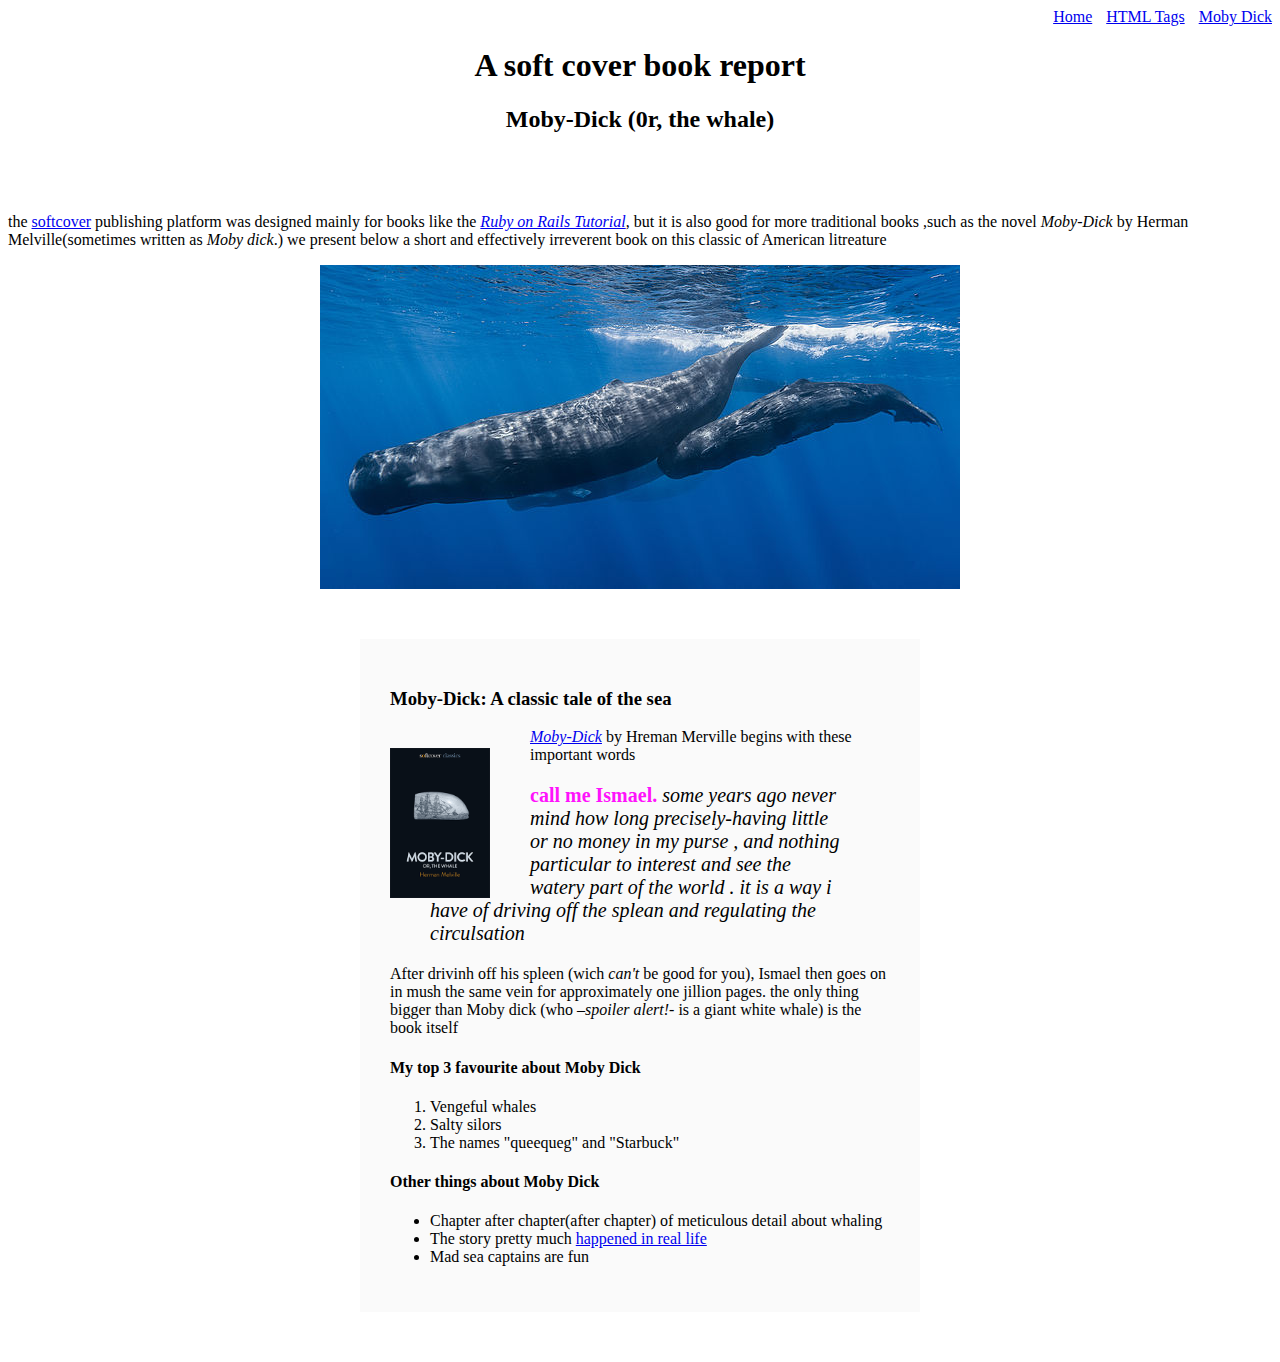
<file: moby_dick.html>
<!DOCTYPE html>
<html lang="en" dir="ltr">
  <head>
    <title> Moby Dick</title>
    <meta charset="utf-8">
      <link rel="stylesheet" href="css/main.css">
  </head>
  <body>
    <!-- much here to be styled , will do so in last section -->

    <div class="nav-menu">
  <a href="index.html"> Home</a>
  <a href="tags.html"  class="nav-spacing" > HTML Tags</a>
  <a href="moby_dick.html"   class="nav-spacing"> Moby Dick</a>
  </div>
<header style="text-align: center; margin:0 0 80px";>
  <h1 >A soft cover book report</h1>
  <h2>Moby-Dick (0r, the whale)</h2>
</header>
<div>
  <p>
    the <a href="http://www.softcover.io">softcover</a> publishing platform was designed mainly for books like the <a href="http://railstutorial.org/book"> <em>Ruby on Rails Tutorial</em></a>, but it is also good for more traditional books ,such as the novel <em>Moby-Dick</em> by Herman Melville(sometimes written as <em>Moby dick</em>.) we present below a short and effectively irreverent book on this classic of American litreature
  </p>

</div>
<a href="https://commons.wikimedia.org/wiki/File:Sperm_whale_pod.jpg">
<img src="images/sperm_whales.jpg" style = "display: block; margin: 0 auto;">
</a>
<div style ="width:500px ;margin: 50px auto; padding:30px; background-color: #fafafa;">
  <h3>Moby-Dick: A classic tale of the sea</h3>
  <a href="https://www.softcover.io/read/6070fb03/moby-dick" target="blank">
<img src="images/moby_dick.png" alt="Moby_Dick" height="150px" style ="float : left; margin :20px 40px 0px 0px ">
  </a>
  <p>
  <a href="https://www.softcover.io/read/6070fb03/moby-dick" target="_blank">
    <em>Moby-Dick</em></a>
    by Hreman Merville begins with these important words
  </p>
  <blockquote style = "font-style: italic; font-size :20px">
    <span style = "font-style : normal; font-size= 24px ; font-weight:bold;color :#ff12fc;"> call me Ismael.</span> some years ago never mind how long precisely-having little or no money in my purse , and nothing particular to interest and see the watery part of the world . it is  a way i have of driving off the splean and regulating the circulsation
  </blockquote>
  <p>
After drivinh off his spleen (wich <em>can't</em> be good for you), Ismael then goes on in mush the same vein for approximately one jillion pages. the only thing bigger than Moby dick (who &ndash;<em>spoiler alert!</em>- is a giant white whale) is the book itself
  </p>
<h4>My top 3 favourite about Moby Dick </h4>
  <ol>
    <li>Vengeful whales</li>
    <li>Salty silors</li>
    <li>The names "queequeg" and "Starbuck"</li>
  </ol>

  <h4>Other things about Moby Dick</h4>
  <ul>
    <li>Chapter after chapter(after chapter) of meticulous detail about whaling</li>
    <li>The story pretty much
    <a href="https://en.wikipedia.org/wiki/Essex_(whaleship)" target="_blank"> happened in real life</a></li>
    <li>Mad sea captains are fun </li>
  </ul>
</div>
  </body>
</html>
</file>
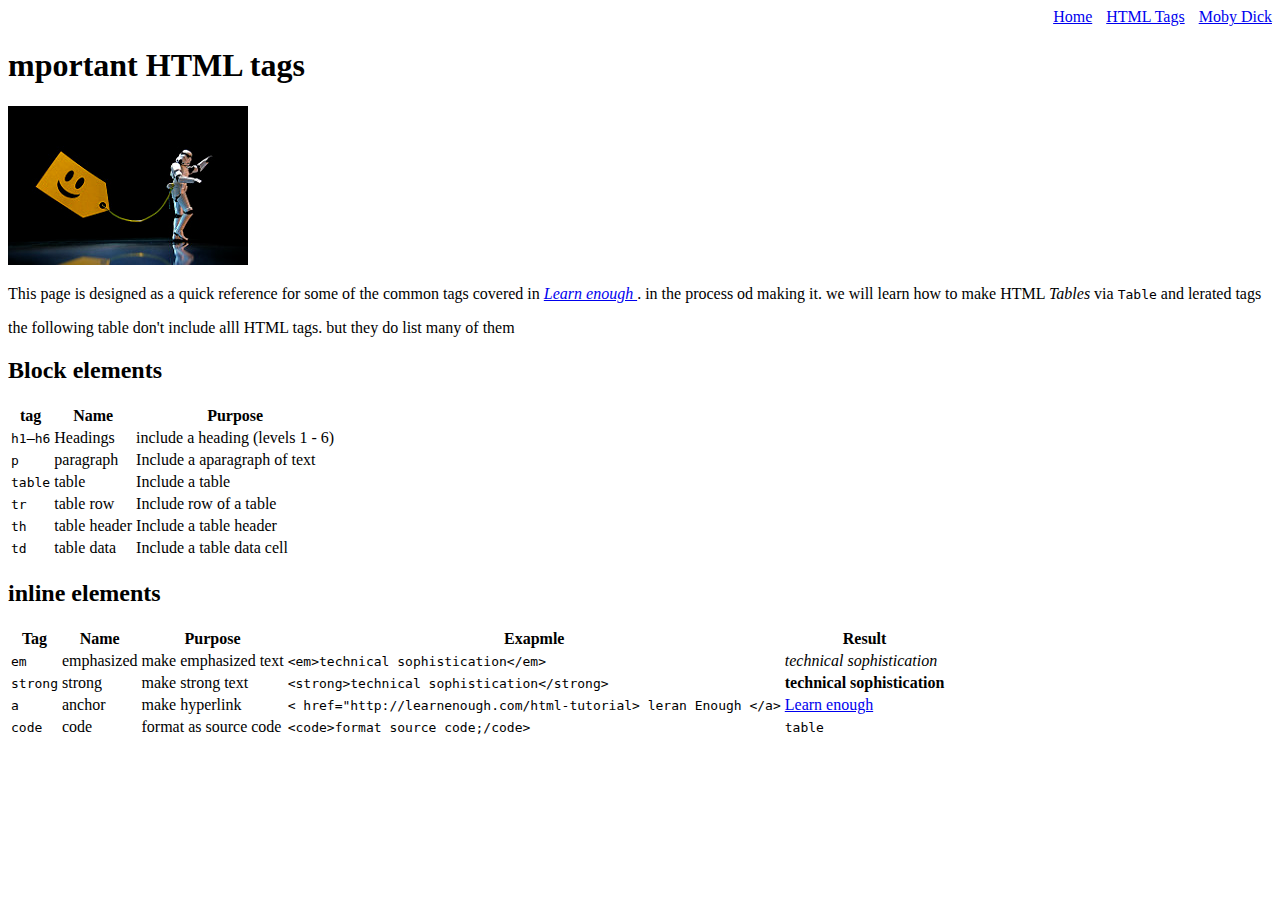
<file: tags.html>
<!DOCTYPE html>
<html lang="en" dir="ltr">
  <head>

    <title>HTML tags</title>
      <meta charset="utf-8">
      <link rel="stylesheet" href="css/main.css">
  </head>
  <body>
    <div class="nav-menu">
  <a href="index.html"> Home</a>
  <a href="tags.html"  class="nav-spacing" > HTML Tags</a>
  <a href="moby_dick.html"   class="nav-spacing"> Moby Dick</a>
  </div>

    <h1>mportant HTML tags</h1>
    <img src="images/storm_trooper_tagged.jpg" alt="An adorable Kitten">
    <p>
      This page is designed as a quick reference for some of the common tags covered in <a href="http://learnenough.com/html-tutorial"><em>Learn enough </em></a>. in the process od making it. we will learn how to make HTML <em>Tables</em> via <code>Table</code> and lerated tags
    </p>
    <p>the following table don't include alll HTML tags. but they do list many of them</p>


    <h2>Block elements</h2>
<table>
  <tr>
  <th>tag</th>
    <th>Name</th>
    <th>Purpose</th>
  </tr>
  <tr>
    <td> <code>h1</code>&ndash;<code>h6</code> </td>
    <td>Headings</td>
    <td>include a heading (levels 1 &dash; 6)</td>
  </tr>
  <tr>
    <td><code>p</code></td>
    <td>paragraph</td>
    <td>Include a aparagraph of text </td>
  </tr>
  <tr>
    <td><code>table</code></td>
    <td>table</td>
    <td>Include a table </td>
  </tr>
  <tr>
    <td><code>tr</code></td>
    <td>table row</td>
    <td>Include row of a table </td>
  </tr>
  <tr>
    <td><code>th</code></td>
    <td>table header</td>
    <td>Include a table header </td>
  </tr>
  <tr>
    <td><code>td</code></td>
    <td>table data</td>
    <td>Include a table data cell</td>
  </tr>
</table>

        <h2>inline elements</h2>

        <table>
          <tr>
            <th>Tag</th>
            <th>Name</th>
            <th> Purpose</th>
            <th>Exapmle</th>
            <th>Result</th>
          </tr>
          <tr>
            <td><code>em</code></td>
            <td>emphasized</td>
            <td>make emphasized text</td>
            <td><code>&lt;em&gt;technical sophistication&lt;/em&gt;</code></td>
              <td><em>technical sophistication</em></td>
          </tr>
          <tr>
            <td><code>strong</code></td>
            <td>strong</td>
            <td>make strong text</td>
            <td><code>&lt;strong&gt;technical sophistication&lt;/strong&gt;</code></td>
              <td><strong>technical sophistication</strong></td>
          </tr>
          <tr>
            <td><code>a</code></td>
            <td>anchor</td>
            <td>make hyperlink </td>
            <td><code>&lt; href="http://learnenough.com/html-tutorial&gt; leran Enough &lt;/a&gt;</code></td>
              <td><a href="http://learnenough.com/html-tutorial">Learn enough </a></td>
          </tr>
          <tr>
            <td><code>code</code></td>
            <td>code</td>
            <td>format as source code</td>
            <td><code>&lt;code&gtformat source code;/code&gt;</code></td>
              <td><code>table</code></td>
          </tr>

        </table>
  </body>
</html>
</file>
<file: css/main.css>
.nav-spacing{
  margin-left: 10px
}
.nav-menu{
  text-align:right;

}
</file>
